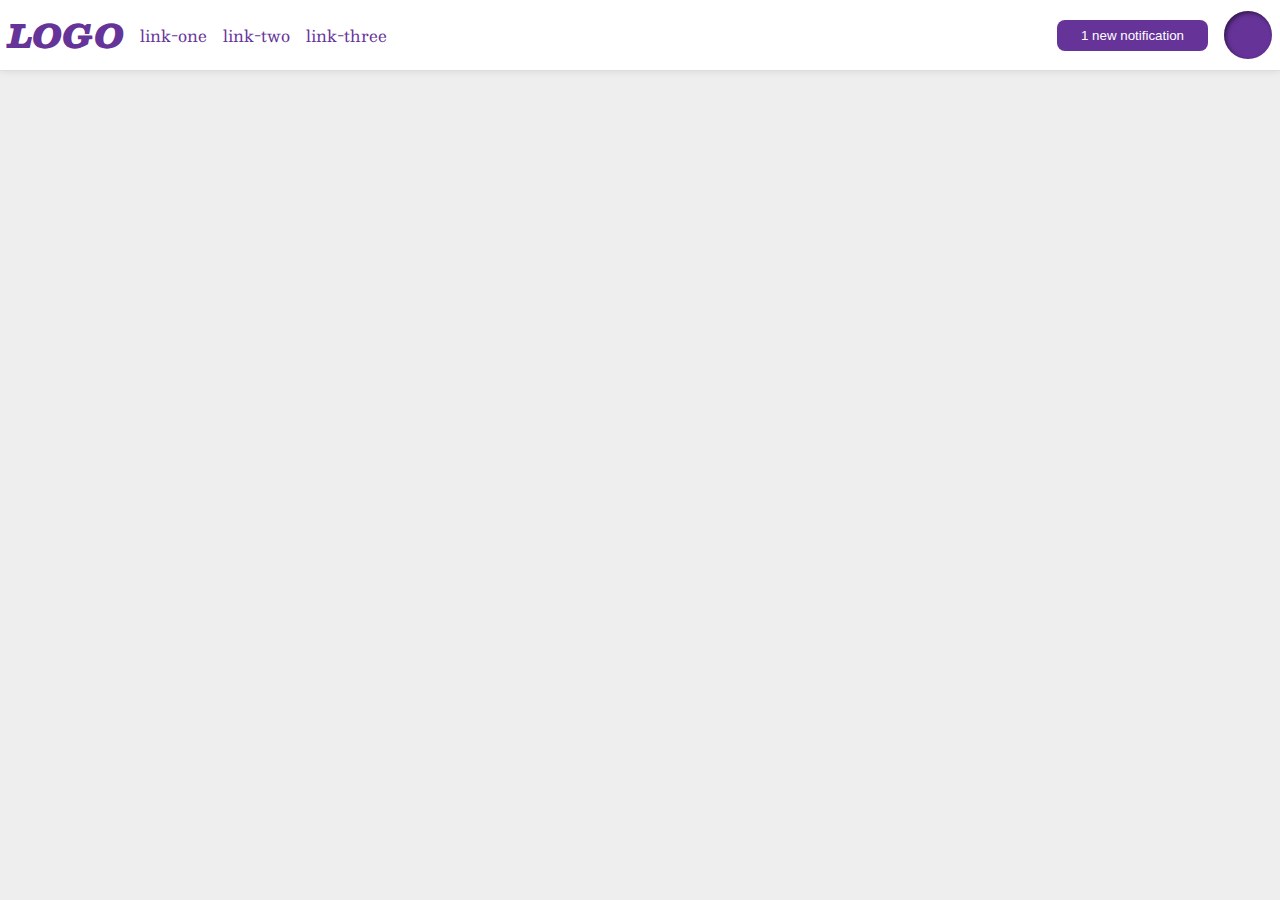
<file: flex/03-flex-header-2/index.html>
<!DOCTYPE html>
<html lang="en">
  <head>
    <meta charset="UTF-8">
    <meta http-equiv="X-UA-Compatible" content="IE=edge">
    <meta name="viewport" content="width=device-width, initial-scale=1.0">
    <title>Flex Header 2</title>
    <link rel="stylesheet" href="style.css">
  </head>
  <body>
    <div class="header">
      <div class="left-side">
        <div class="logo">
          LOGO
        </div>
        <ul class="links">
          <li><a href="google.com">link-one</a></li>
          <li><a href="google.com">link-two</a></li>
          <li><a href="google.com">link-three</a></li>
        </ul>
      </div>
      <div class="right-side">
        <button class="notifications">
          1 new notification
        </button>
        <div class="profile-image"></div>
      </div>  
    </div>
  </body>
</html>
</file>
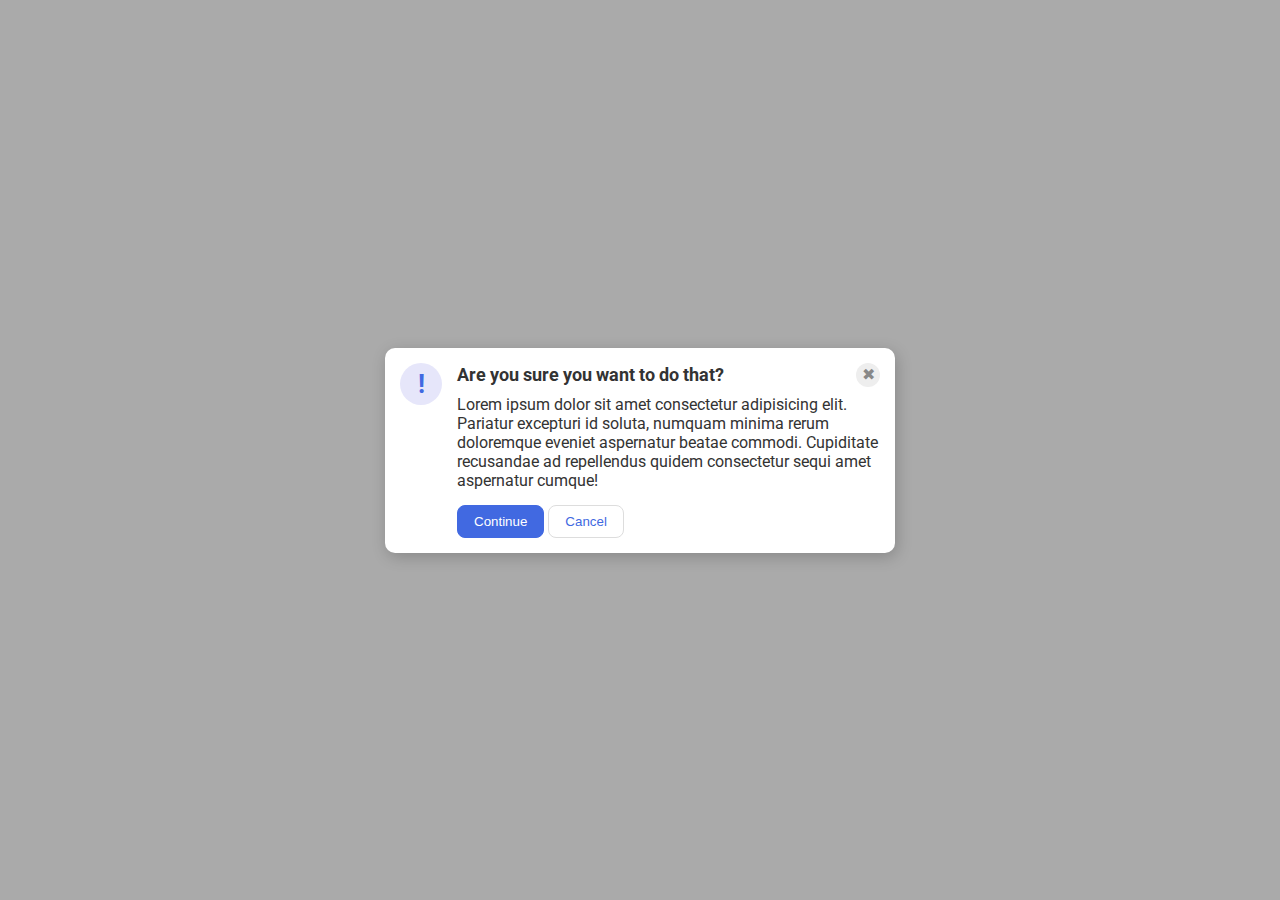
<file: flex/05-flex-modal/index.html>
<!DOCTYPE html>
<html lang="en">
  <head>
    <meta charset="UTF-8">
    <meta http-equiv="X-UA-Compatible" content="IE=edge">
    <meta name="viewport" content="width=device-width, initial-scale=1.0">
    <link rel="stylesheet" href="style.css">
    <title>Modal</title>
  </head>
  <body>
    <div class="modal">

      <div class="icon">!</div>

      <div class="info">

        <div class="header">Are you sure you want to do that?
          <div class="close-button">✖</div>
        </div>

          <div class="text">Lorem ipsum dolor sit amet consectetur adipisicing elit. Pariatur excepturi id soluta, numquam minima rerum doloremque eveniet aspernatur beatae commodi. Cupiditate recusandae ad repellendus quidem consectetur sequi amet aspernatur cumque!</div>
        <div class="buttons">
          <button class="continue">Continue</button>
          <button class="cancel">Cancel</button>
        </div>
      </div>

    </div>
  </body>
</html>
</file>
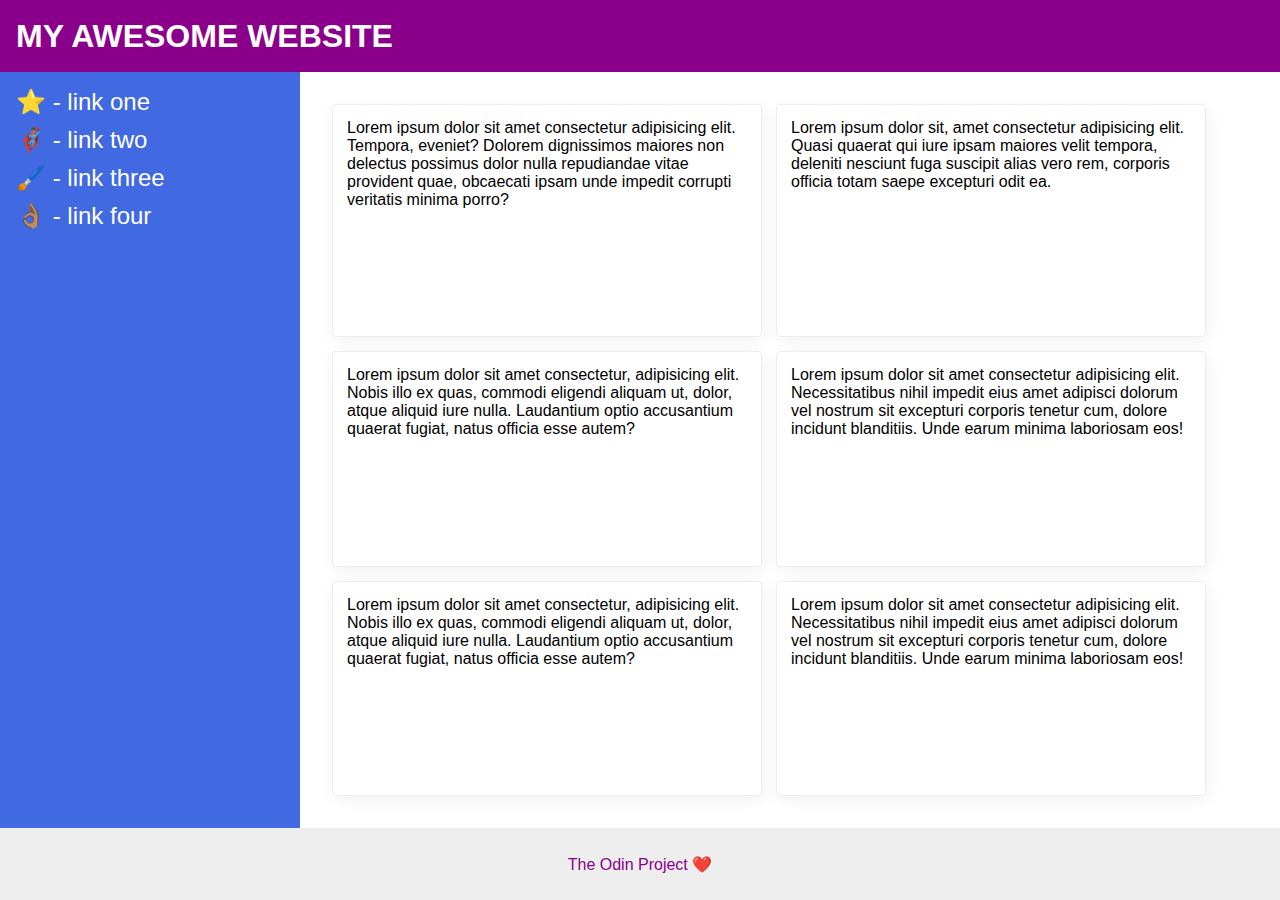
<file: flex/07-flex-layout-2/index.html>
<!DOCTYPE html>
<html lang="en">
  <head>
    <meta charset="UTF-8">
    <meta http-equiv="X-UA-Compatible" content="IE=edge">
    <meta name="viewport" content="width=device-width, initial-scale=1.0">
    <title>The Holy Grail</title>
    <link rel="stylesheet" href="style.css">
  </head>
  <body>
    <div class="header">
      MY AWESOME WEBSITE
    </div>
    <div class="content">
      <div class="sidebar">
        <ul>
          <li><a href="#">⭐ - link one</a></li>
          <li><a href="#">🦸🏽‍♂️ - link two</a></li>
          <li><a href="#">🖌️ - link three</a></li>
          <li><a href="#">👌🏽 - link four</a></li>
        </ul>
      </div>
      <div class="cards">
        <div class="card">Lorem ipsum dolor sit amet consectetur adipisicing elit. Tempora, eveniet? Dolorem dignissimos maiores non delectus possimus dolor nulla repudiandae vitae provident quae, obcaecati ipsam unde impedit corrupti veritatis minima porro?</div>
        <div class="card">Lorem ipsum dolor sit, amet consectetur adipisicing elit. Quasi quaerat qui iure ipsam maiores velit tempora, deleniti nesciunt fuga suscipit alias vero rem, corporis officia totam saepe excepturi odit ea.</div>
        <div class="card">Lorem ipsum dolor sit amet consectetur, adipisicing elit. Nobis illo ex quas, commodi eligendi aliquam ut, dolor, atque aliquid iure nulla. Laudantium optio accusantium quaerat fugiat, natus officia esse autem?</div>
        <div class="card">Lorem ipsum dolor sit amet consectetur adipisicing elit. Necessitatibus nihil impedit eius amet adipisci dolorum vel nostrum sit excepturi corporis tenetur cum, dolore incidunt blanditiis. Unde earum minima laboriosam eos!</div>
        <div class="card">Lorem ipsum dolor sit amet consectetur, adipisicing elit. Nobis illo ex quas, commodi eligendi aliquam ut, dolor, atque aliquid iure nulla. Laudantium optio accusantium quaerat fugiat, natus officia esse autem?</div>
        <div class="card">Lorem ipsum dolor sit amet consectetur adipisicing elit. Necessitatibus nihil impedit eius amet adipisci dolorum vel nostrum sit excepturi corporis tenetur cum, dolore incidunt blanditiis. Unde earum minima laboriosam eos!</div>
      </div>
    </div>
    <div class="footer">
      The Odin Project ❤️
    </div>
  </body>
</html>
</file>
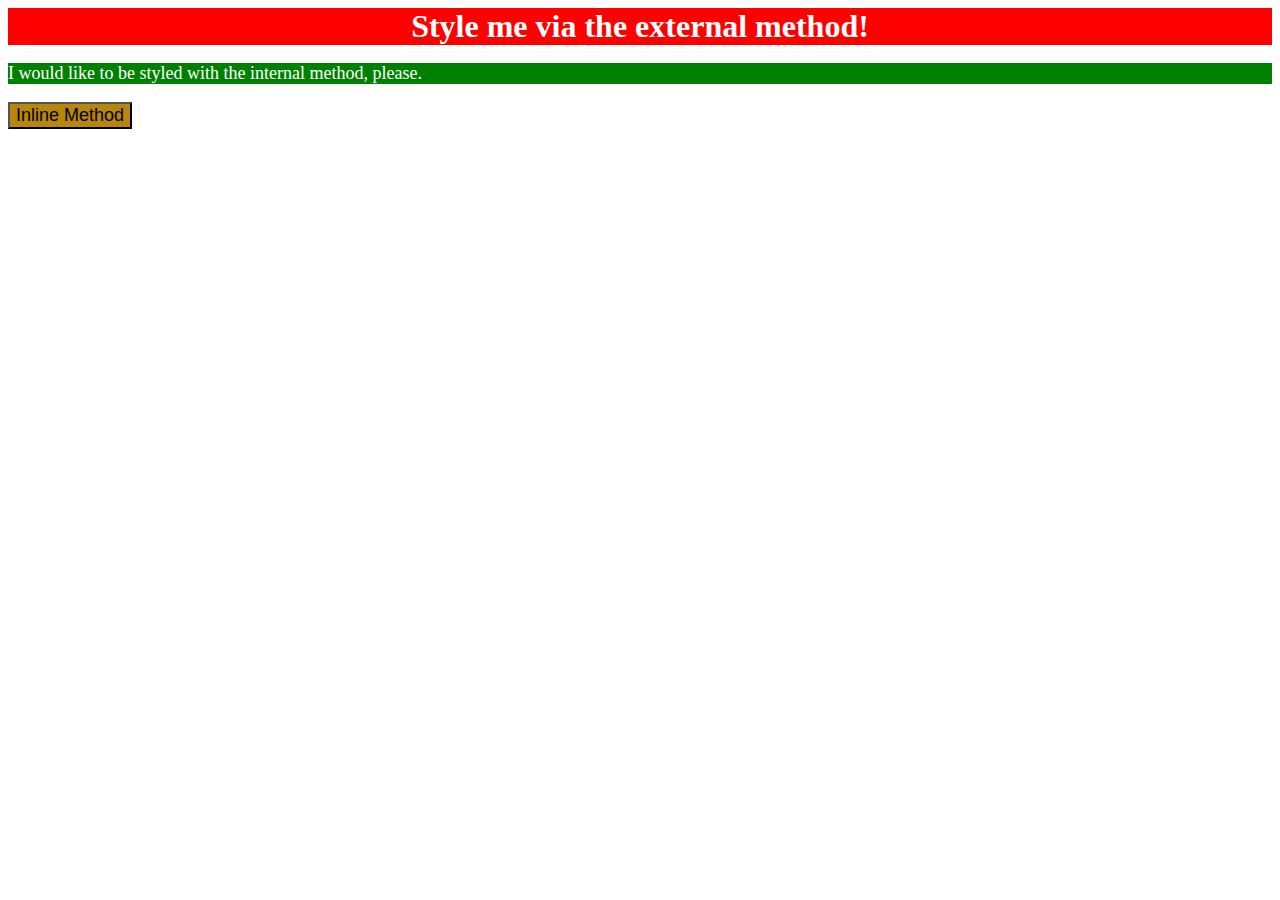
<file: foundations/01-css-methods/index.html>
<!DOCTYPE html>
<html lang="en">
  <head>
    <meta charset="UTF-8">
    <meta http-equiv="X-UA-Compatible" content="IE=edge">
    <meta name="viewport" content="width=device-width, initial-scale=1.0">
    <title>Methods for Adding CSS</title>
    <link rel="stylesheet" href="./style.css">

    <style>
      p {
        color: white;
        background-color: green;
        font-size: 18px;
      }
    </style>
  </head>
  <body>
    <div>Style me via the external method!</div>
    <p>I would like to be styled with the internal method, please.</p>
    <button style="background-color: darkgoldenrod; font-size: 18px;">Inline Method</button>
  </body>
</html>
</file>
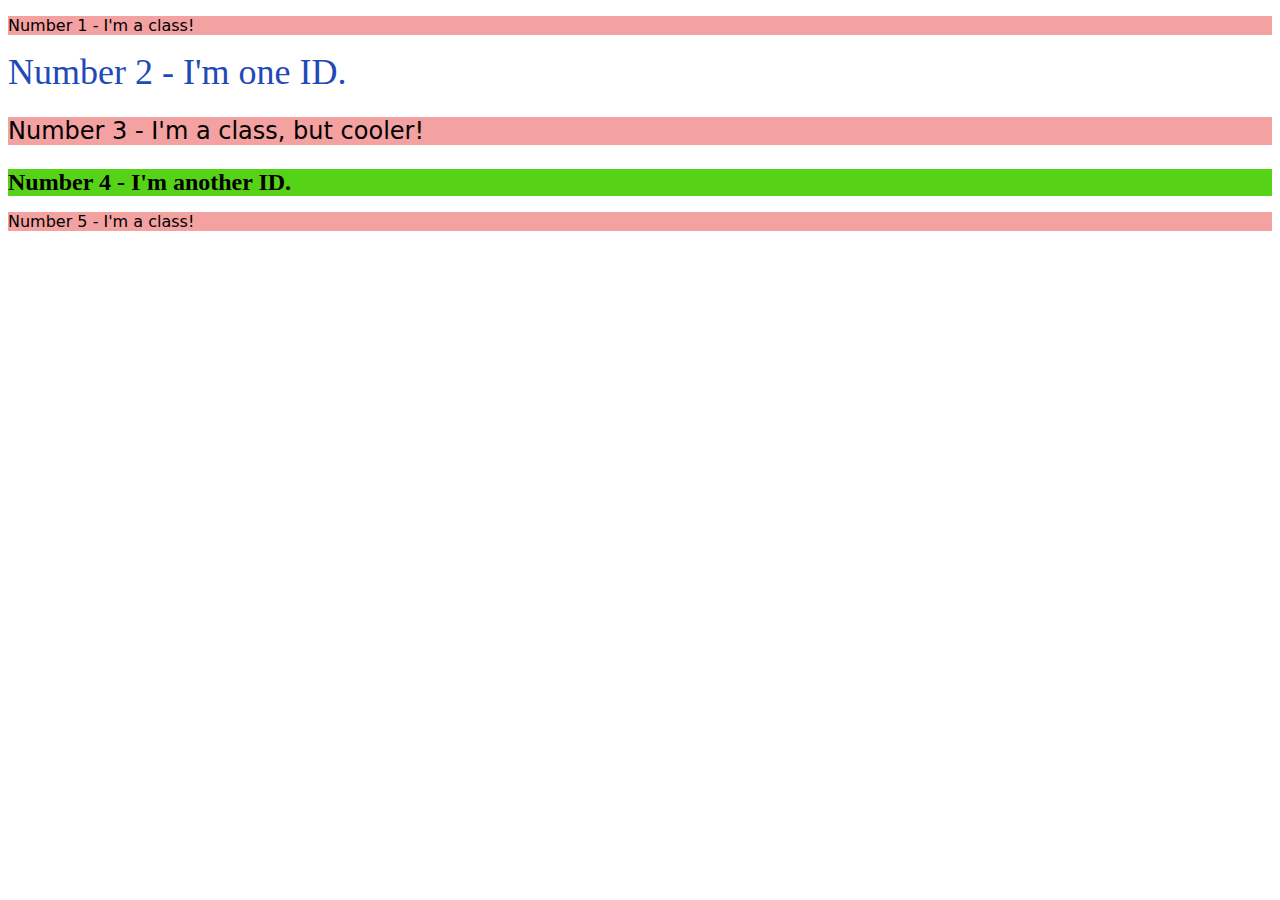
<file: foundations/02-class-id-selectors/index.html>
<!DOCTYPE html>
<html lang="en">
  <head>
    <meta charset="UTF-8">
    <meta http-equiv="X-UA-Compatible" content="IE=edge">
    <meta name="viewport" content="width=device-width, initial-scale=1.0">
    <title>Class and ID Selectors</title>
    <link rel="stylesheet" href="style.css">
  </head>
  <body>
    <p class="odd">Number 1 - I'm a class!</p>
    <div id="first-id">Number 2 - I'm one ID.</div>
    <p class="odd bigger-font-size">Number 3 - I'm a class, but cooler!</p>
    <div id="second-id" class="bigger-font-size">Number 4 - I'm another ID.</div>
    <p class="odd">Number 5 - I'm a class!</p>
  </body>
</html>
</file>
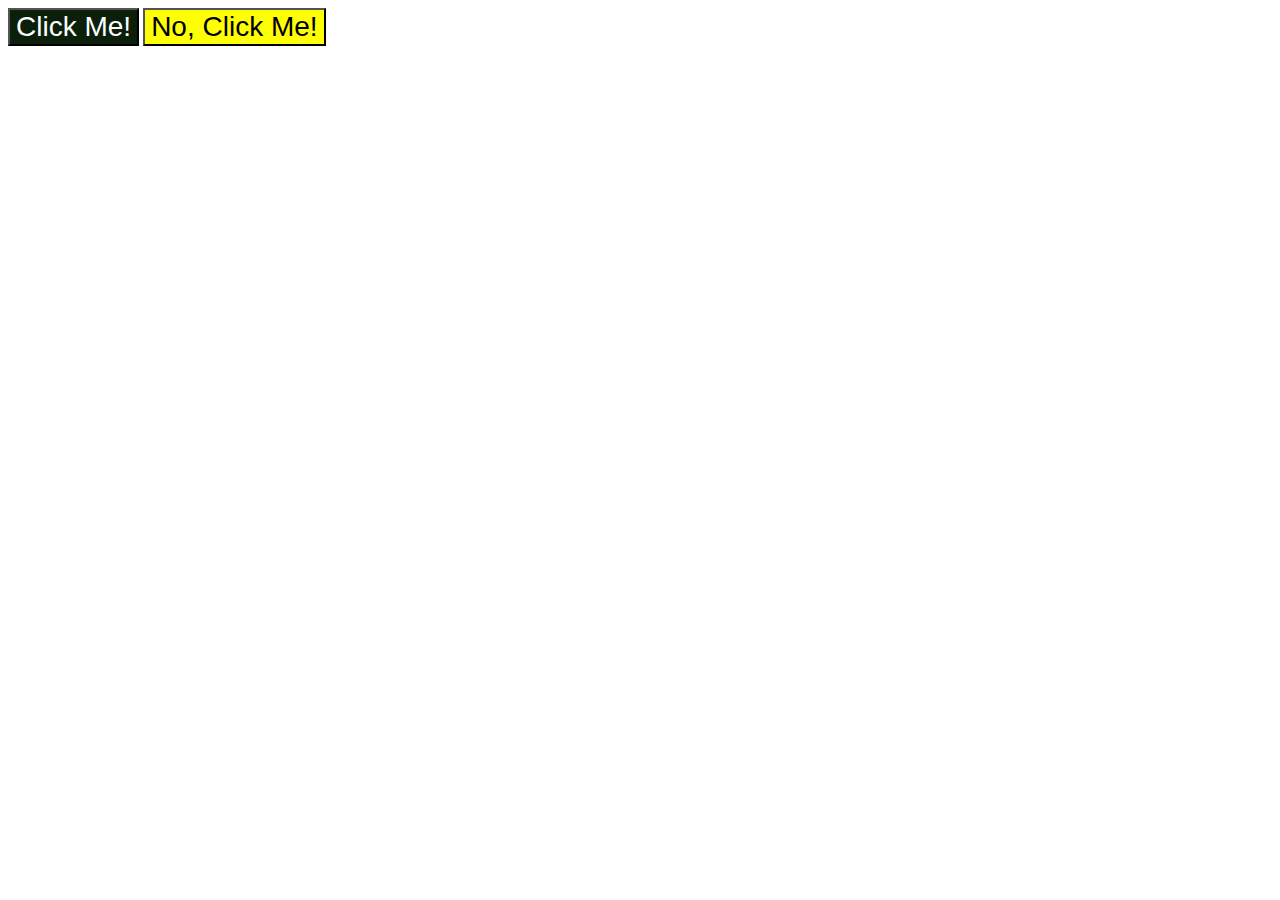
<file: foundations/03-grouping-selectors/index.html>
<!DOCTYPE html>
<html lang="en">
  <head>
    <meta charset="UTF-8">
    <meta http-equiv="X-UA-Compatible" content="IE=edge">
    <meta name="viewport" content="width=device-width, initial-scale=1.0">
    <title>Grouping Selectors</title>
    <link rel="stylesheet" href="style.css">
  </head>
  <body>
    <button class="first">Click Me!</button>
    <button class="second">No, Click Me!</button>
  </body>
</html>
</file>
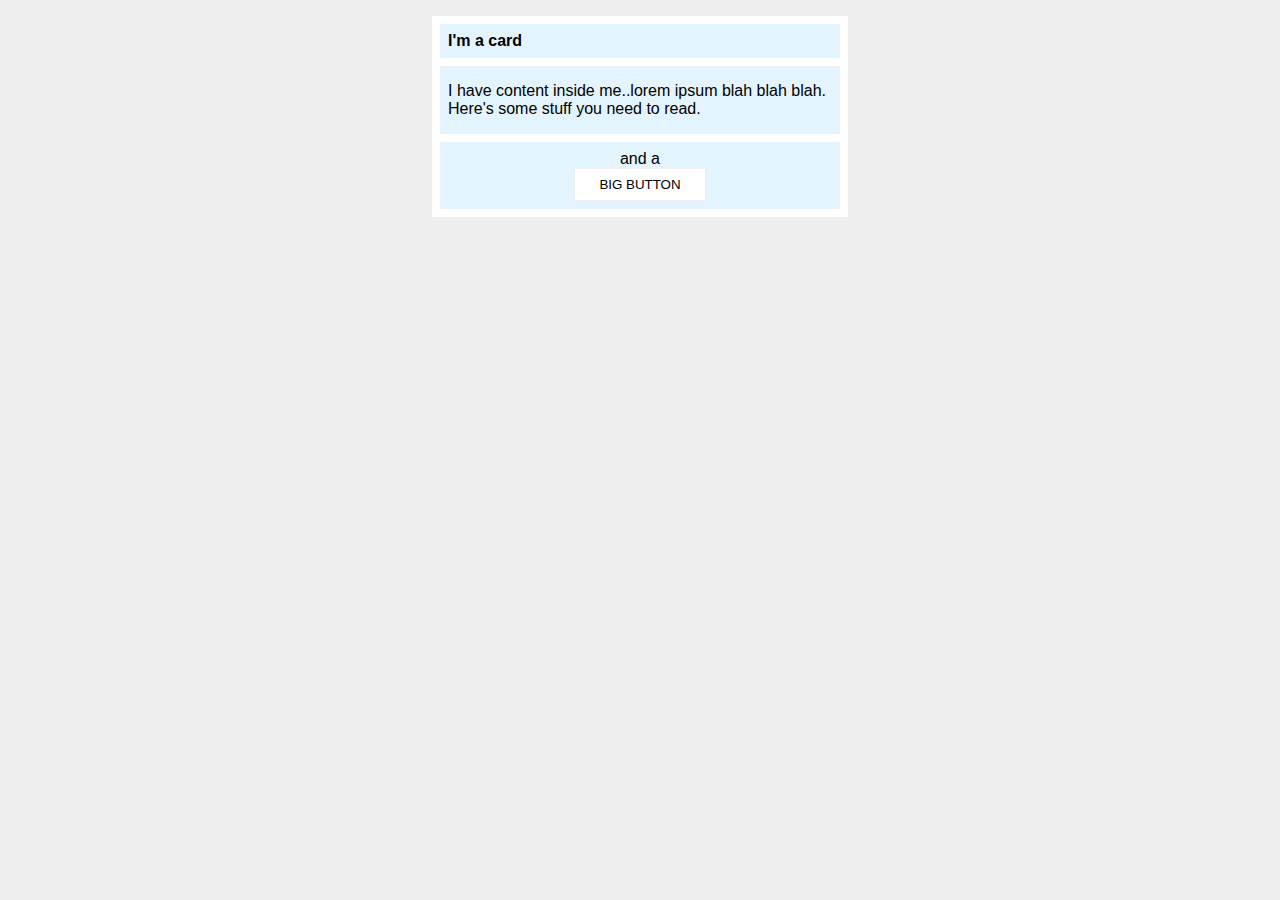
<file: margin-and-padding/02-margin-and-padding-2/index.html>
<!DOCTYPE html>
<html lang="en">
  <head>
    <meta charset="UTF-8">
    <meta http-equiv="X-UA-Compatible" content="IE=edge">
    <meta name="viewport" content="width=device-width, initial-scale=1.0">
    <title>Margin and Padding exercise 2</title>
    <link rel="stylesheet" href="style.css">
  </head>
  <body>
    <div class="card">
      <h1 class="title">I'm a card</h1>
      <div class="content">I have content inside me..lorem ipsum blah blah blah. Here's some stuff you need to read.</div>
      <div class="button-container">and a <button>BIG BUTTON</button></div>
    </div>
  </body>
</html>
</file>
<file: flex/03-flex-header-2/style.css>
/* this is some magical font-importing.  
you'll learn about it later. */
@import url('https://fonts.googleapis.com/css2?family=Besley:ital,wght@0,400;1,900&display=swap');

body {
  margin: 0;
  background: #eee;
  font-family: Besley, serif;
}

.header {
  background: white;
  border-bottom: 1px solid #ddd;
  box-shadow: 0 0 8px rgba(0,0,0,.1);

  display: flex;
  justify-content: space-between;
  padding: 8px;
}
.left-side,
.right-side {
  display: flex;
  align-items: center;
  gap: 16px;
}

.profile-image {
  background: rebeccapurple;
  box-shadow: inset 2px 2px 4px rgba(0,0,0,.5);
  border-radius: 50%;
  width: 48px;
  height: 48px;

  flex-shrink: 0;
}

.logo {
  color: rebeccapurple;
  font-size: 32px;
  font-weight: 900;
  font-style: italic;
}

button {
  border: none;
  border-radius: 8px;
  background: rebeccapurple;
  color: white;
  padding: 8px 24px;
}

a {
  /* this removes the line under our links */
  text-decoration: none;
  color: rebeccapurple;
}

ul {
  list-style-type: none;

  display: flex;
  padding: 0;
  margin: 0;
  gap: 16px;
}
</file>
<file: flex/05-flex-modal/style.css>
@import url('https://fonts.googleapis.com/css2?family=Roboto:wght@400;700&display=swap');

html, body {
  height: 100%;
}

body {
  font-family: Roboto, sans-serif;
  margin: 0;
  background: #aaa;
  color: #333;
  /* I'll give you this one for free lol */
  display: flex;
  align-items: center;
  justify-content: center;
}

.modal {
  background: white;
  width: 480px;
  border-radius: 10px;
  box-shadow: 2px 4px 16px rgba(0,0,0,.2);

  display: flex;
  padding: 15px;
  gap: 15px;
}

.header {
  font-weight: bold;
  font-size: 18px;

  display: flex;
  align-items: center;
  justify-content: space-between;

  margin-bottom: 8px;
}

.text {
  margin-bottom: 15px;
}

.icon {
  color: royalblue;
  font-size: 26px;
  font-weight: 700;
  background: lavender;
  width: 42px;
  height: 42px;
  border-radius: 50%;
  display: flex;
  align-items: center;
  justify-content: center;

  flex-shrink: 0;
}

.close-button {
  background: #eee;
  border-radius: 50%;
  color: #888;
  font-weight: 400;
  font-size: 16px;
  height: 24px;
  width: 24px;
  display: flex;
  align-items: center;
  justify-content: center;
}

button {
  padding: 8px 16px;
  border-radius: 8px;
}

button.continue {
  background: royalblue;
  border: 1px solid royalblue;
  color: white;
}

button.cancel {
  background: white;
  border: 1px solid #ddd;
  color: royalblue;
}
</file>
<file: flex/07-flex-layout-2/style.css>
body {
  font-family: -apple-system, BlinkMacSystemFont, 'Segoe UI', Roboto, Oxygen, Ubuntu, Cantarell, 'Open Sans', 'Helvetica Neue', sans-serif;
  margin: 0;
  min-height: 100vh;

  display: flex;
  flex-direction: column;
}

.content {
  flex: 1;
  display: flex;
}

.header {
  height: 72px;
  background: darkmagenta;
  color: white;

  font-size: 32px;
  font-weight: 900;
  display: flex;
  align-items: center;
  padding: 0 16px;
}

.footer {
  height: 72px;
  background: #eee;
  color: darkmagenta;

  display: flex;
  align-items: center;
  justify-content: center;
}

.sidebar {
  width: 300px;
  background: royalblue;
  box-sizing: border-box;

  flex-shrink: 0;
  padding: 16px;
}

ul { 
  list-style-type: none;
  margin: 0;
  padding: 0;
}

li {
  margin-bottom: 10px;
}

a {
  text-decoration: none;
  font-size: 24px;
  color: white;
}

.card {
  border: 1px solid #eee;
  box-shadow: 2px 4px 16px rgba(0,0,0,.06);
  border-radius: 4px;
  width: 400px;

  padding: 14px;
}

.cards {
  padding: 32px;
  display: flex;
  flex-wrap: wrap;

  gap: 14px;
}
</file>
<file: foundations/01-css-methods/style.css>
div {
    background-color: red;
    color: white;
    text-align: center;
    font-size: 32px;
    font-weight: 700;
}
</file>
<file: foundations/02-class-id-selectors/style.css>
.odd {
    background-color: rgb(243, 161, 161);
    font-family: Verdana, "DejaVu Sans", sans-serif;
}

.bigger-font-size {
    font-size: 24px;
}

#first-id {
    color: rgb(33, 73, 184);
    font-size: 36px;
}

#second-id {
    background-color: hsl(100, 80%, 46%);
    font-weight: bold;
}
</file>
<file: foundations/03-grouping-selectors/style.css>
.first,
.second {
    font-size: 28px;
    font-family: Helvetica, "Times New Roman", sans-serif;
}

.first {
    background-color: rgb(11, 31, 11);
    color: rgb(252, 254, 255);
}

.second {
    background-color: rgb(255, 255, 4);
}
</file>
<file: margin-and-padding/02-margin-and-padding-2/style.css>
body {
  background: #eee;
  font-family: sans-serif;
}

.card {
  width: 400px;
  background: #fff;
  margin: 16px auto;
  padding: 8px;
}

.title {
  background: #e3f4ff;
  margin: 0px;
  padding: 8px;
  font-size: 16px;
}

.content {
  background: #e3f4ff;
  margin: 8px 0px;
  padding: 16px 8px;
}

.button-container {
  background: #e3f4ff;
  padding: 8px;
  text-align: center;
}

button {
  background: white;
  border: 1px solid #eee;
  display: block;
  margin: 0 auto;
  padding: 8px 24px;
}
</file>
